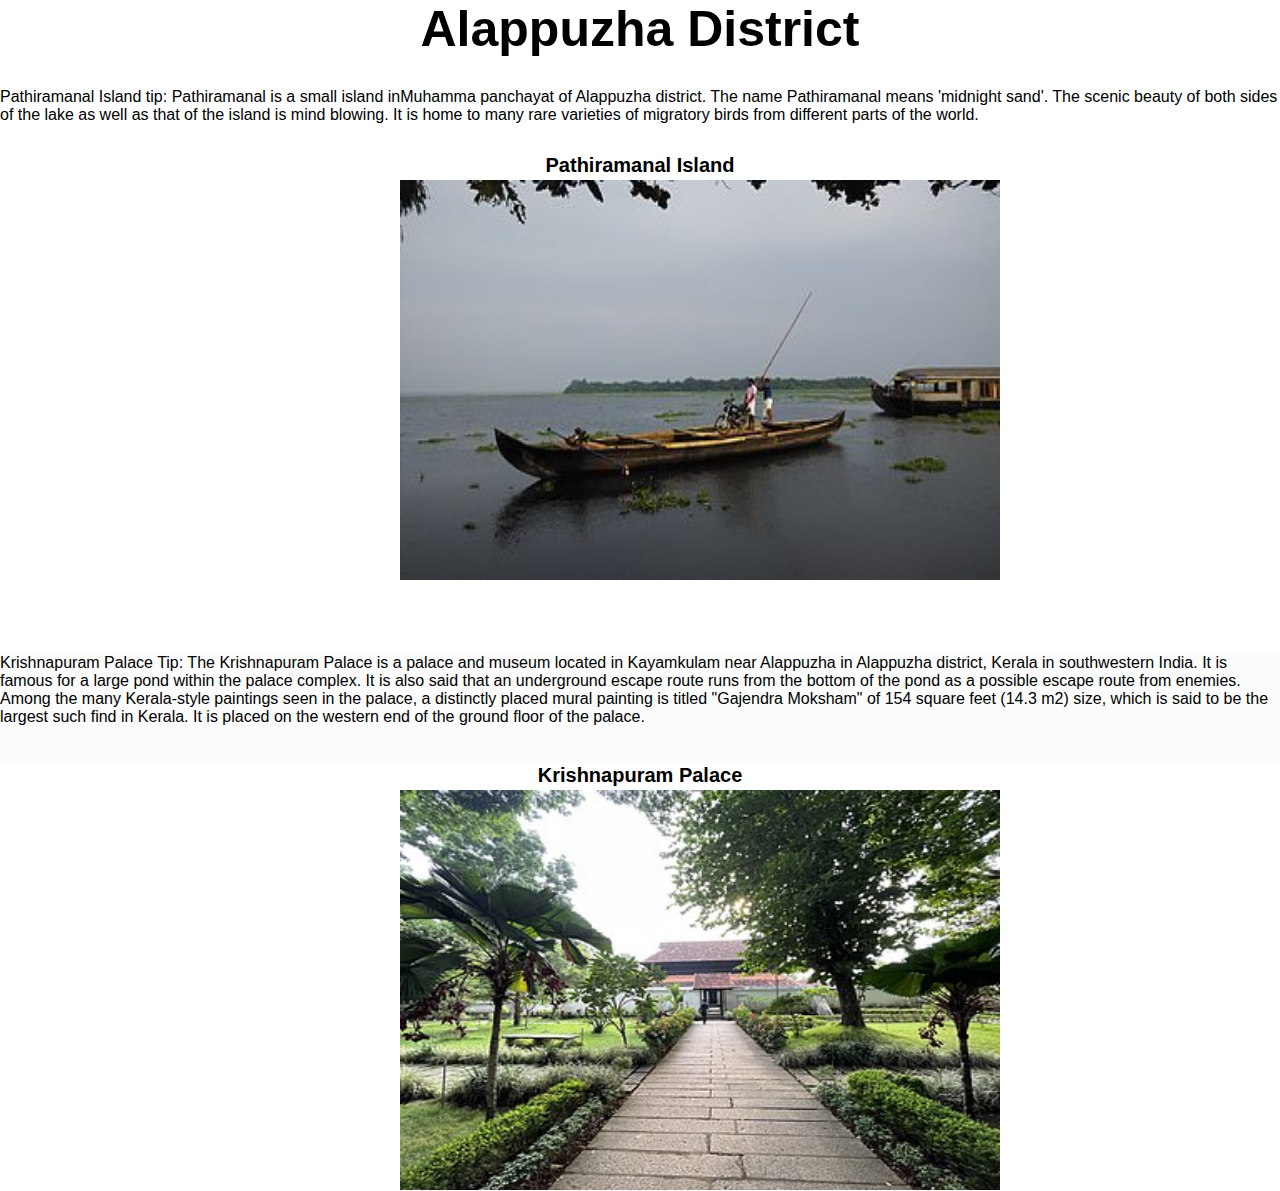
<file: Alappuzha.html>
<!DOCTYPE html>
<html lang="en">
<head>
 <title>Alappuzha</title>
 <link rel="stylesheet" href="style.css">
</head>
<h1 style="text-align:center;font-weight:bold;font-size:50px;margin-bottom :30px;">Alappuzha District</h1>
<p>  Pathiramanal Island tip: Pathiramanal is a small island inMuhamma panchayat of Alappuzha district.
    The name Pathiramanal means 'midnight sand'. The scenic beauty of both sides of the lake as well as that of the island is mind blowing.
    It is home to many rare varieties of migratory birds from different parts of the world.</p>
<div class="parallax">
  <p style="font-size: 20px;text-align: center;font-weight:bold;margin-top: 30px;">Pathiramanal Island</p>
    <img src="Pathiramanal Island.jpg" width="600px" height="400px" style="position: relative;margin-top:3px;left:400px; ">
</div>
<div >
<p style="height:110px;background-color:rgb(252, 252, 252);font: size 30px;margin-top:70px"> Krishnapuram Palace
Tip: The Krishnapuram Palace is a palace and museum located in Kayamkulam near Alappuzha in Alappuzha district, Kerala in southwestern India.
It is famous for a large pond within the palace complex.
It is also said that an underground escape route runs from the bottom of the pond as a possible escape route from enemies.
Among the many Kerala-style paintings seen in the palace, a distinctly placed mural painting is titled "Gajendra Moksham" of 154 square feet (14.3 m2) size, which is said to be the largest such find in Kerala.
It is placed on the western end of the ground floor of the palace.</p>
</div>
<div class="parallax">
  <p style="font-size: 20px;text-align: center;font-weight: bold">Krishnapuram Palace</p>
    <img src="Krishnapuram Palace.jpg" width="600px" height="400px" style="position: relative;top: 3px;left:400px;">
</file>
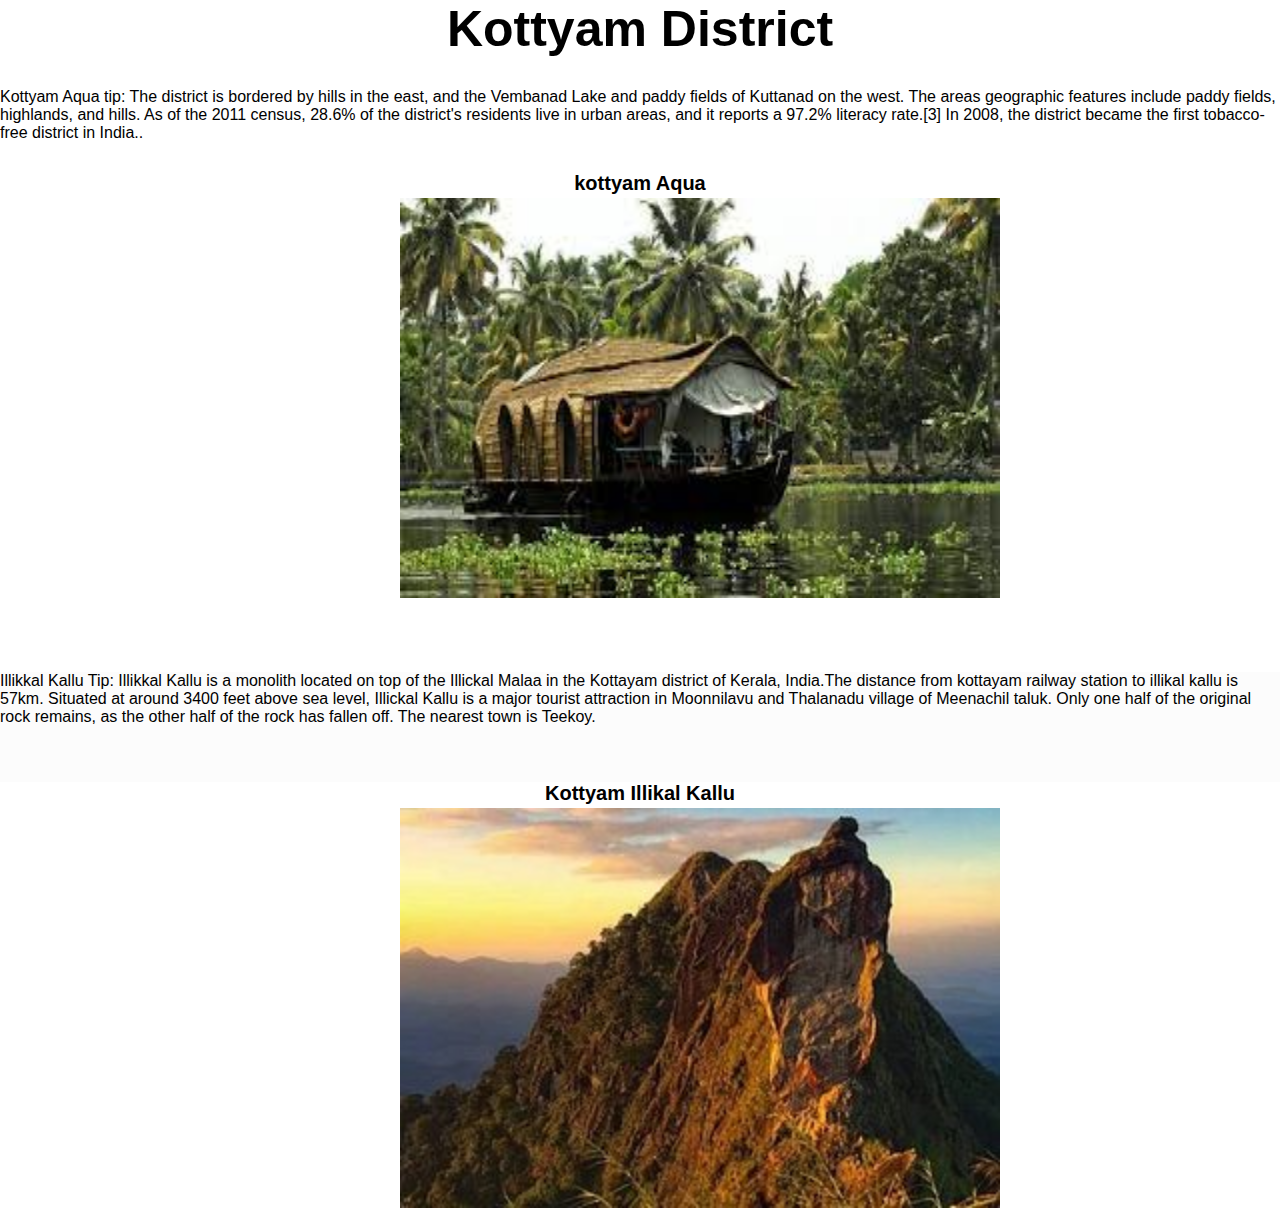
<file: kottyam.html>
<!DOCTYPE html>
<html lang="en">
<head>
 <title>Kottyam</title>
 <link rel="stylesheet" href="style.css">
</head>
<h1 style="text-align:center;font-weight:bold;font-size:50px;margin-bottom :30px;">Kottyam District</h1>
<p>Kottyam Aqua tip: The district is bordered by hills in the east, and the Vembanad Lake and paddy fields of Kuttanad on the west. The areas geographic features include paddy fields, highlands, and hills. As of the 2011 census, 28.6% of the district's residents live in urban areas, and it reports a 97.2% literacy rate.[3] In 2008, the district became the first tobacco-free district in India..</p>
<div class="parallax">
  <p style="font-size: 20px;text-align: center;font-weight:bold;margin-top: 30px;">kottyam Aqua</p>
    <img src="kottyam aqua.jpg" width="600px" height="400px" style="position: relative;margin-top:3px;left:400px; ">
</div>
<div >
<p style="height:110px;background-color:rgb(252, 252, 252);font: size 30px;margin-top:70px"> Illikkal Kallu
Tip: Illikkal Kallu is a monolith located on top of the Illickal Malaa in the Kottayam district of Kerala, India.The distance from kottayam railway station to illikal kallu is 57km. Situated at around 3400 feet above sea level, Illickal Kallu is a major tourist attraction in Moonnilavu and Thalanadu village of Meenachil taluk. Only one half of the original rock remains, as the other half of the rock has fallen off. The nearest town is Teekoy.</p>
</div>
<div class="parallax">
  <p style="font-size: 20px;text-align: center;font-weight: bold">Kottyam Illikal Kallu</p>
    <img src="kottyam illikkal-kallu.jpg" width="600px" height="400px" style="position: relative;top: 3px;left:400px;">
</file>
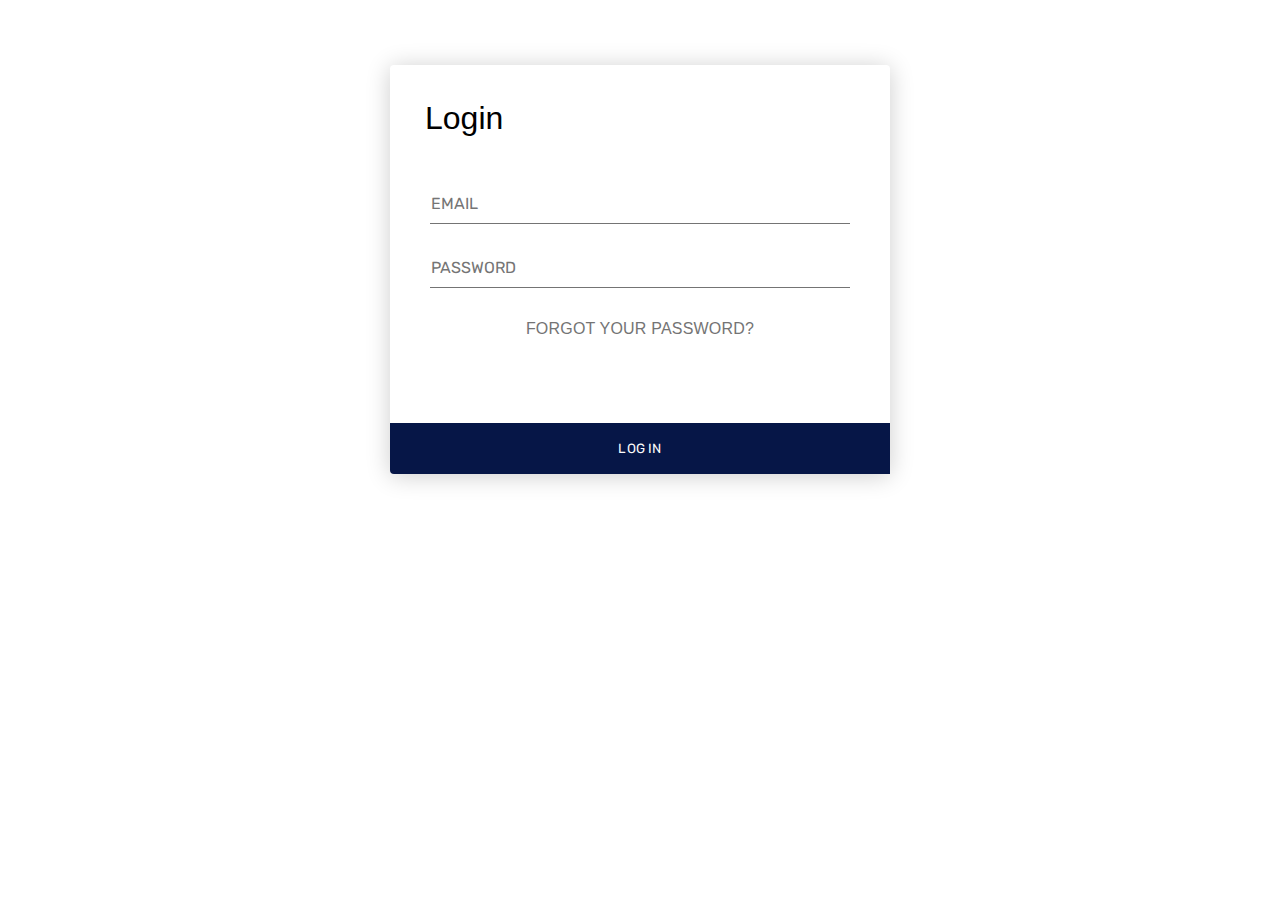
<file: login.html>
<!DOCTYPE html>
<html lang="en" >
<head>
  <meta charset="UTF-8">
  <title> Login Form </title>
  <link rel='stylesheet' href='https://fonts.googleapis.com/css?family=Rubik:400,700'><link rel="stylesheet" href="style.css">

</head>
<body>

<div class="login-form">
  <form>
    <h1>Login</h1>
    <div class="content">
      <div class="input-field">
        <input type="email" placeholder="Email" autocomplete="nope">
      </div>
      <div class="input-field">
        <input type="password" placeholder="Password" autocomplete="new-password">
      </div>
      <a href="#" class="link">Forgot Your Password?</a>
    </div>
    <div class="action">
      <button>Log In</button>
      
    </div>
  </form>
</div>

  

</body>
</html>
</file>
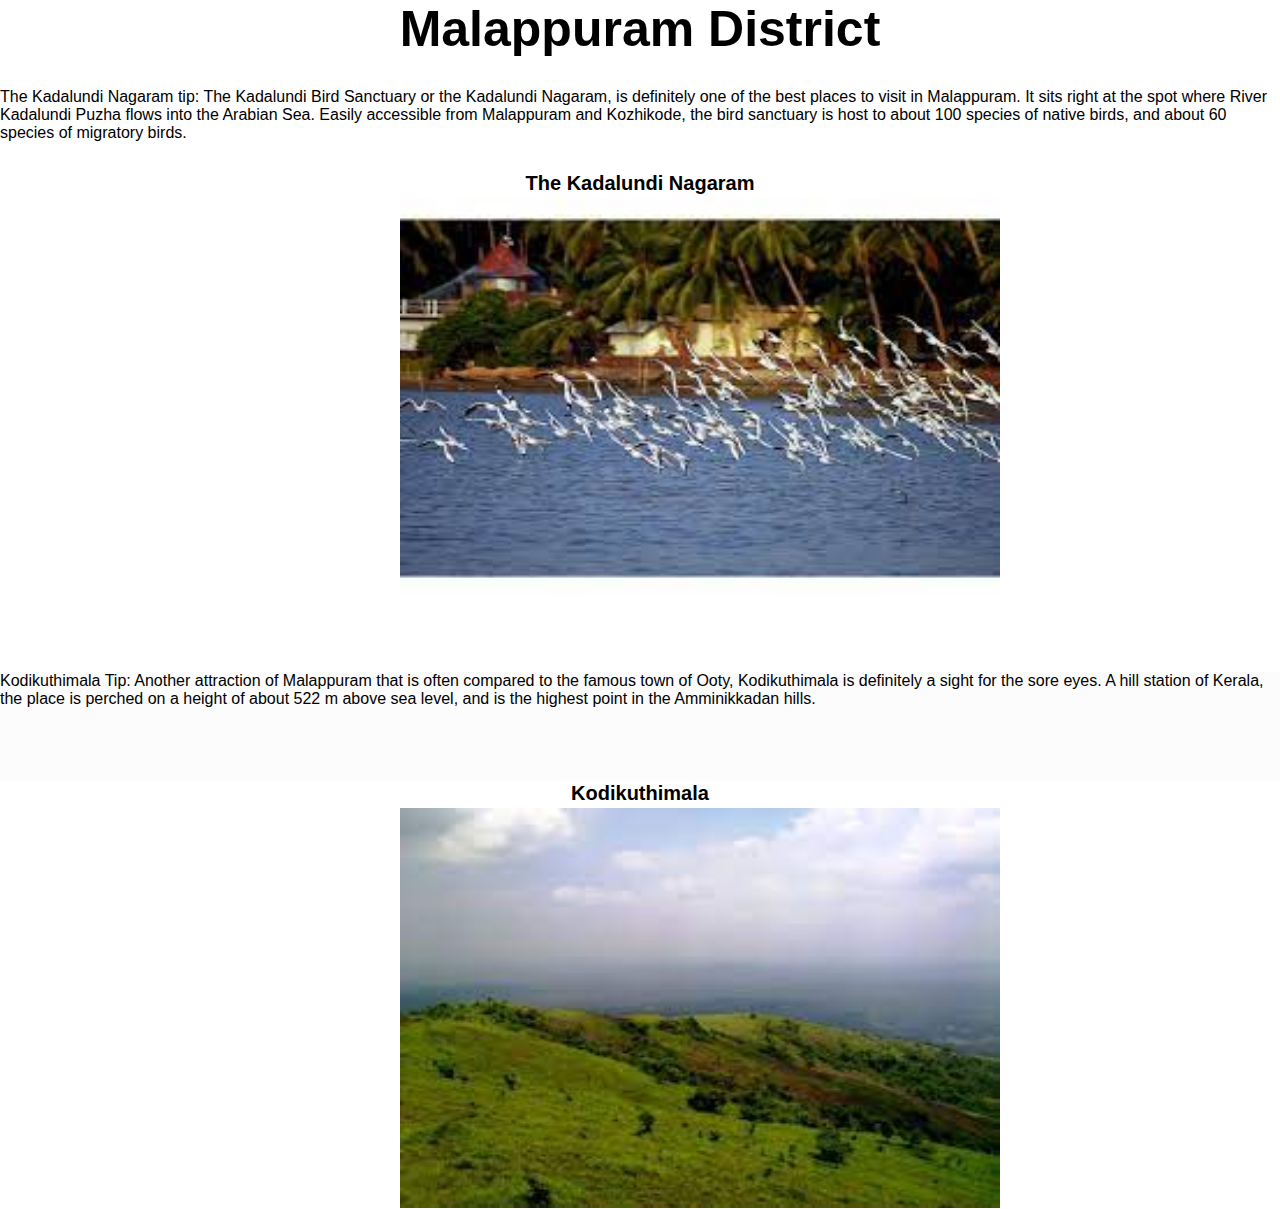
<file: Malappuram.html>
<!DOCTYPE html>
<html lang="en">
<head>
 <title>Malappuram</title>
 <link rel="stylesheet" href="style.css">
</head>
<h1 style="text-align:center;font-weight:bold;font-size:50px;margin-bottom :30px;"> Malappuram District</h1>
<p> The Kadalundi Nagaram tip: The Kadalundi Bird Sanctuary or the Kadalundi Nagaram, is definitely one of the best places to visit in Malappuram. 
    It sits right at the spot where River Kadalundi Puzha flows into the Arabian Sea.
    Easily accessible from Malappuram and Kozhikode, the bird sanctuary is host to about 100 species of native birds, and about 60 species of migratory birds.</p>
<div class="parallax">
  <p style="font-size: 20px;text-align: center;font-weight:bold;margin-top: 30px;"> The Kadalundi Nagaram </p>
    <img src="The Kadalundi Nagaram.jpg" width="600px" height="400px" style="position: relative;margin-top:3px;left:400px; ">
</div>
<div >
<p style="height:110px;background-color:rgb(252, 252, 252);font: size 30px;margin-top:70px"> Kodikuthimala
Tip: Another attraction of Malappuram that is often compared to the famous town of Ooty, Kodikuthimala is definitely a sight for the sore eyes. 
A hill station of Kerala, the place is perched on a height of about 522 m above sea level, and is the highest point in the Amminikkadan hills.</p>
</div>
<div class="parallax">
  <p style="font-size: 20px;text-align: center;font-weight: bold">Kodikuthimala</p>
    <img src="Kodikuthimala.jpg" width="600px" height="400px" style="position: relative;top: 3px;left:400px;">
</file>
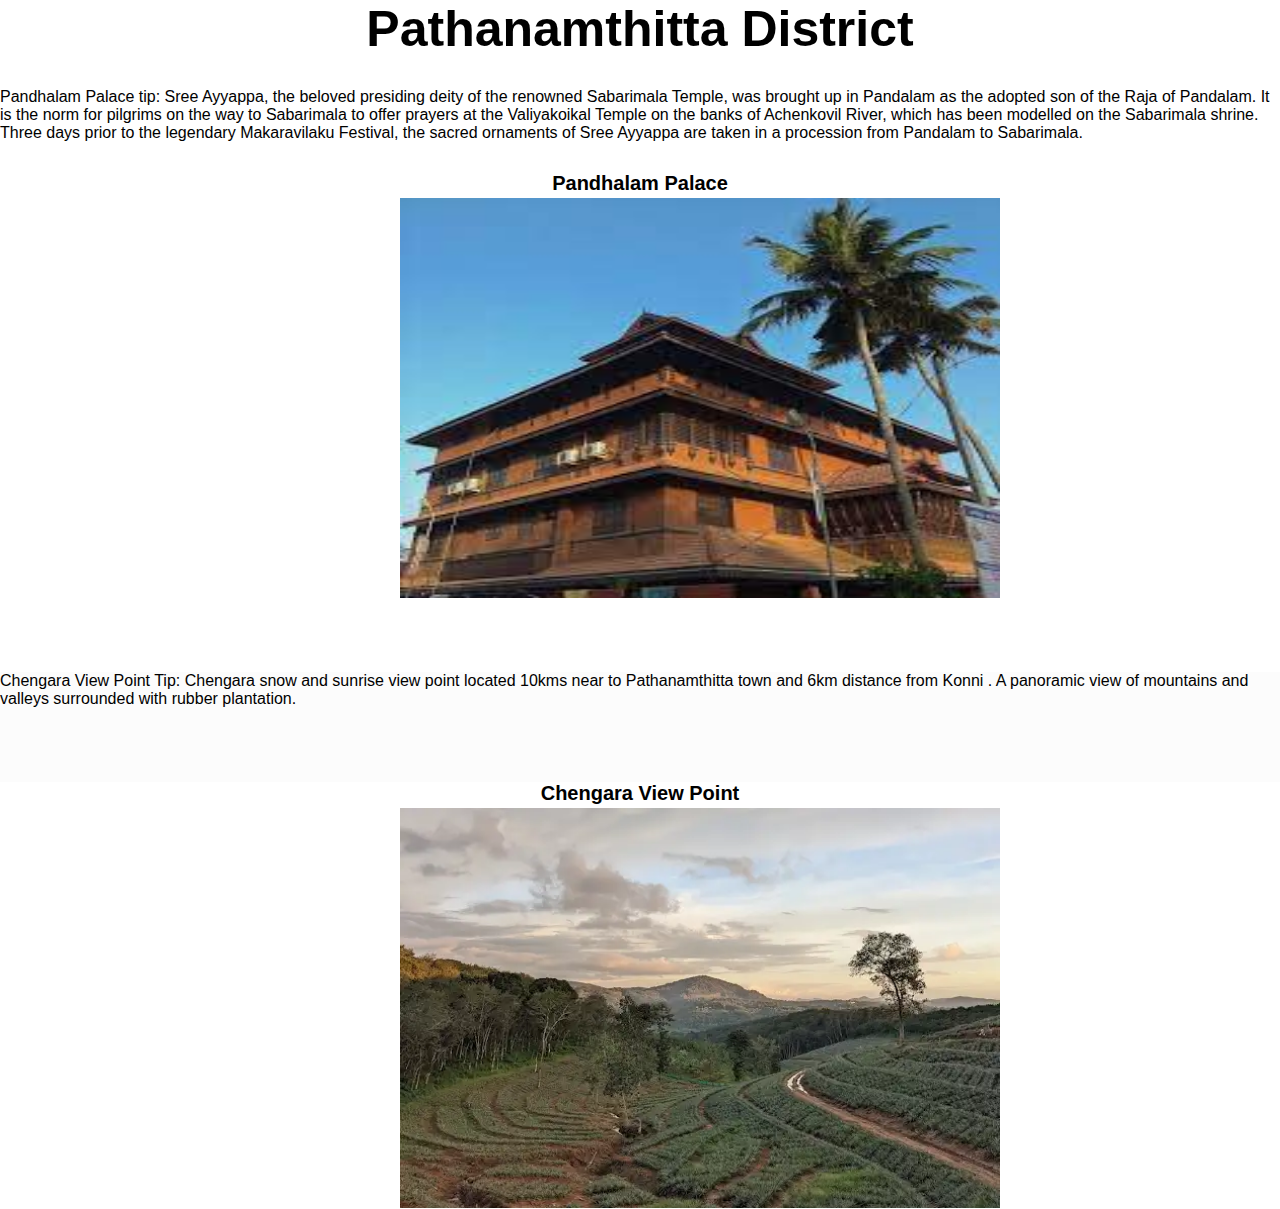
<file: Pathanamthitta.html>
<!DOCTYPE html>
<html lang="en">
<head>
 <title>Pathanamthitta</title>
 <link rel="stylesheet" href="style.css">
</head>
<h1 style="text-align:center;font-weight:bold;font-size:50px;margin-bottom :30px;"> Pathanamthitta District</h1>
<p> Pandhalam Palace tip: Sree Ayyappa, the beloved presiding deity of the renowned Sabarimala Temple, was brought up in Pandalam as the adopted son of the Raja of Pandalam. 
    It is the norm for pilgrims on the way to Sabarimala to offer prayers at the Valiyakoikal Temple on the banks of Achenkovil River, which has been modelled on the Sabarimala shrine.
    Three days prior to the legendary Makaravilaku Festival, the sacred ornaments of Sree Ayyappa are taken in a procession from Pandalam to Sabarimala.</p>
<div class="parallax">
  <p style="font-size: 20px;text-align: center;font-weight:bold;margin-top: 30px;"> Pandhalam Palace </p>
    <img src="Pandhalam Palace.jpg" width="600px" height="400px" style="position: relative;margin-top:3px;left:400px; ">
</div>
<div >
<p style="height:110px;background-color:rgb(252, 252, 252);font: size 30px;margin-top:70px"> Chengara View Point
Tip: Chengara snow and sunrise view point located 10kms near to Pathanamthitta town and 6km distance from Konni .
A panoramic view of mountains and valleys surrounded with rubber plantation.</p>
</div>
<div class="parallax">
  <p style="font-size: 20px;text-align: center;font-weight: bold">Chengara View Point</p>
    <img src="Chengara View Point.jpg" width="600px" height="400px" style="position: relative;top: 3px;left:400px;">
</file>
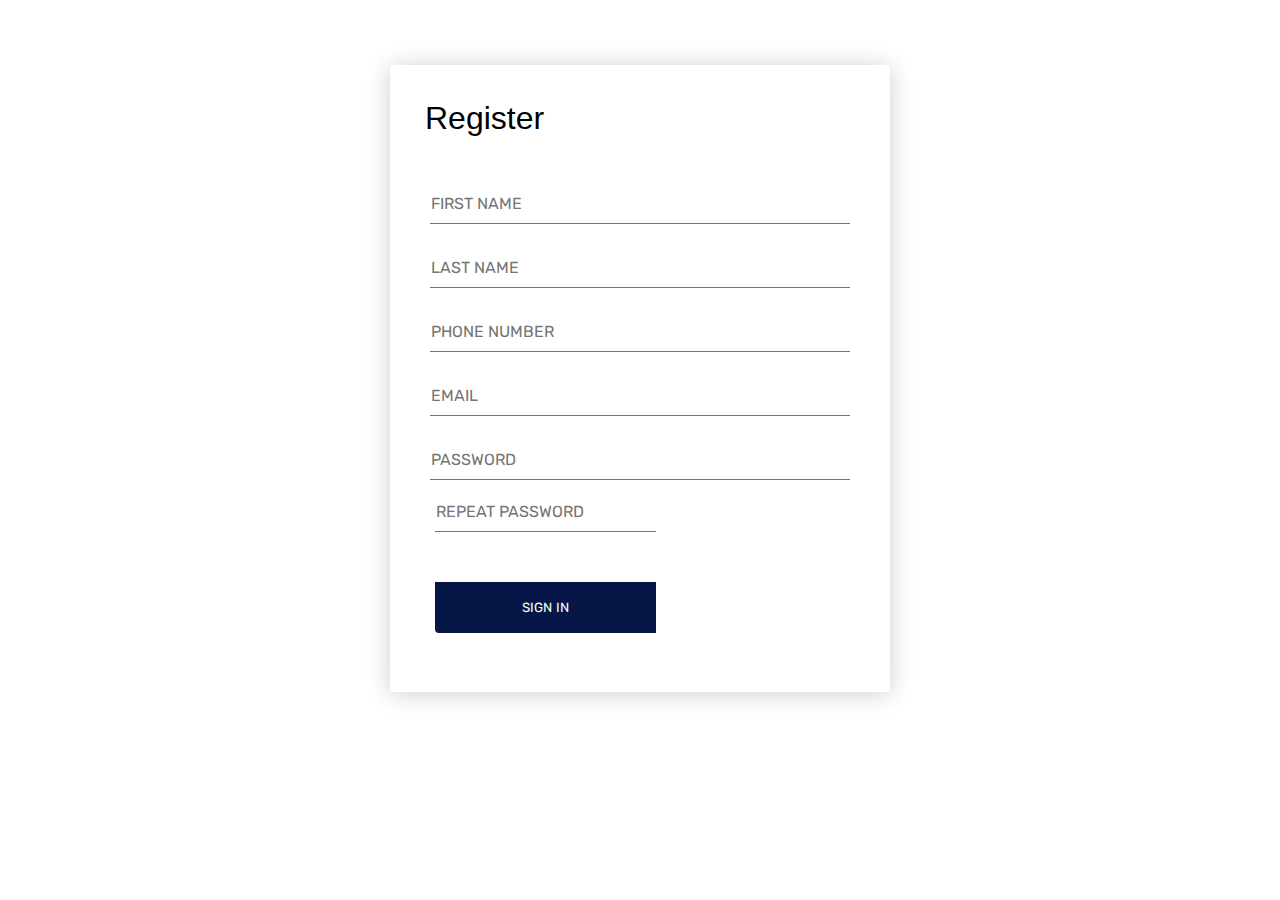
<file: sign.html>
<!DOCTYPE html>
<html lang="en" >
<head>
  <meta charset="UTF-8">
  <title> Register Form </title>
  <link rel='stylesheet' href='https://fonts.googleapis.com/css?family=Rubik:400,700'><link rel="stylesheet" href="style.css">

</head>
<body>

<div class="login-form">
  <form>
    <h1>Register</h1>
    <div class="content">
      <div class="input-field">
        <input type="Fist name" placeholder="First name" autocomplete="nope">
      </div>
      <div class="input-field">
        <input type="last name" placeholder="last name" autocomplete="nope">
      </div>
      <div class="input-field">
        <input type="Phone number" placeholder="Phone number" autocomplete="nope">
      </div>
      <div class="input-field">
        <input type="Email" placeholder="Email" autocomplete="nope">
      </div>
      <div class="input-field">
        <input type="password" placeholder="Password" autocomplete="password">
    <div class="action">
      <div class="input-field">
        <input type="repeat password" placeholder="repeat password" autocomplete="repeat password">
    <div class="action">
      <button>Sign In</button>
      
    </div>
  </form>
</div>

  

</body>
</html>
</file>
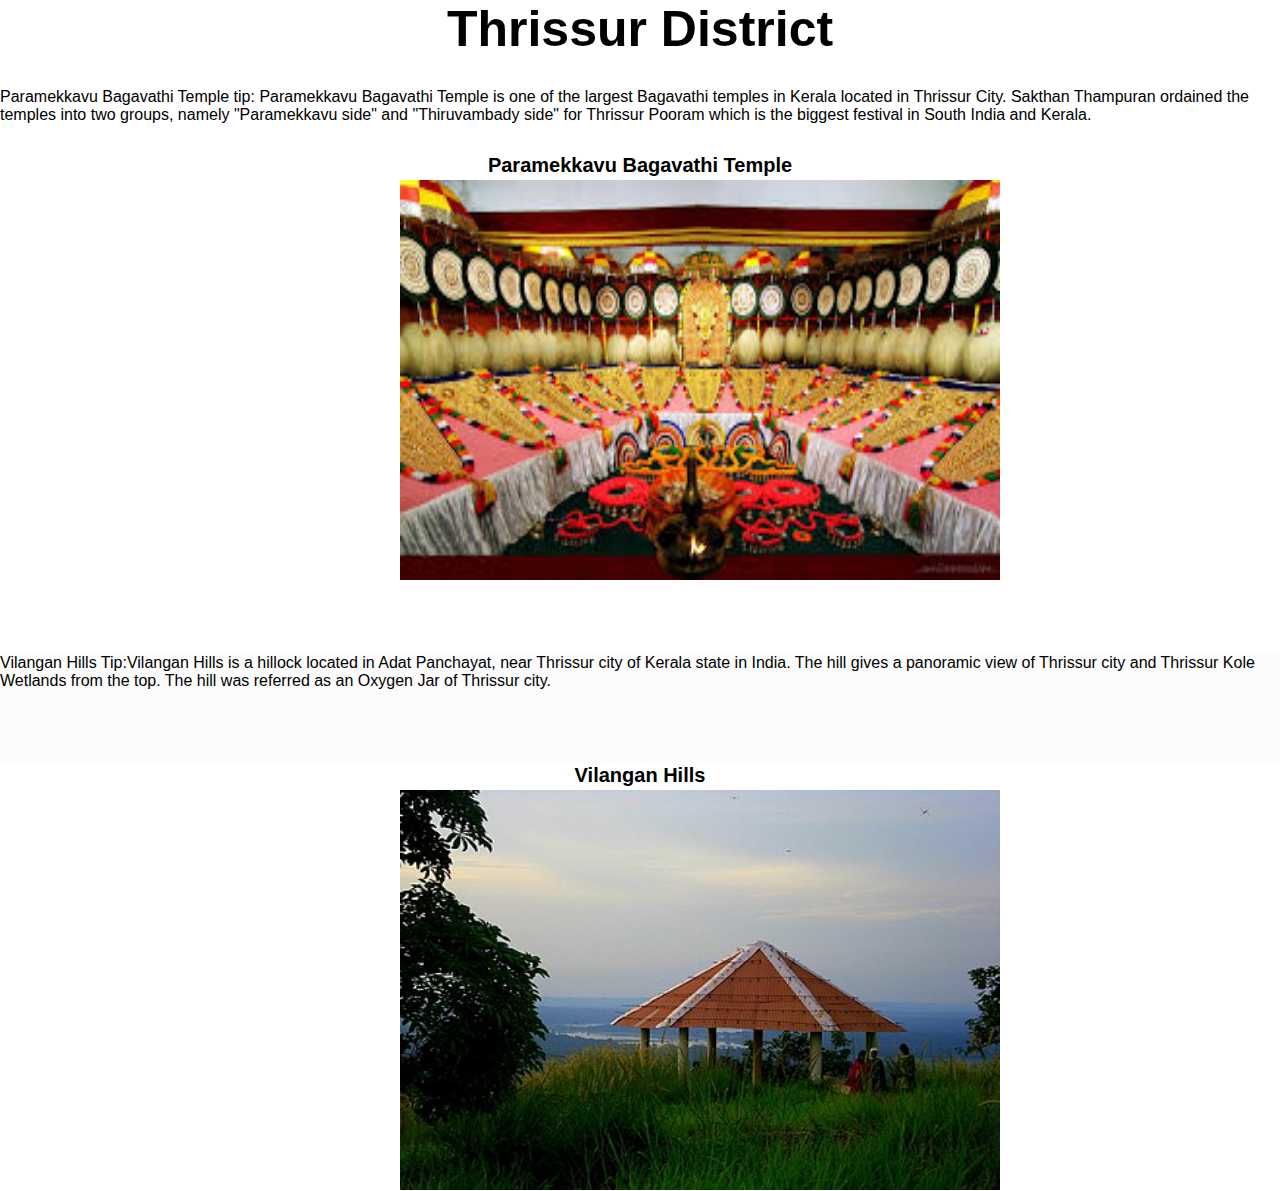
<file: Thrissur.html>
<!DOCTYPE html>
<html lang="en">
<head>
 <title>Thrissur</title>
 <link rel="stylesheet" href="style.css">
</head>
<h1 style="text-align:center;font-weight:bold;font-size:50px;margin-bottom :30px;">Thrissur District</h1>
<p> Paramekkavu Bagavathi Temple tip: Paramekkavu Bagavathi Temple is one of the largest Bagavathi temples in Kerala located in Thrissur City. 
    Sakthan Thampuran ordained the temples into two groups, namely "Paramekkavu side" and "Thiruvambady side" for Thrissur Pooram which is the biggest festival in South India and Kerala.</p>
<div class="parallax">
  <p style="font-size: 20px;text-align: center;font-weight:bold;margin-top: 30px;">Paramekkavu Bagavathi Temple</p>
    <img src="Paramekkavu Bagavathi Temple.jpg" width="600px" height="400px" style="position: relative;margin-top:3px;left:400px; ">
</div>
<div >
<p style="height:110px;background-color:rgb(252, 252, 252);font: size 30px;margin-top:70px"> Vilangan Hills
Tip:Vilangan Hills is a hillock located in Adat Panchayat, near Thrissur city of Kerala state in India. 
The hill gives a panoramic view of Thrissur city and Thrissur Kole Wetlands from the top. 
The hill was referred as an Oxygen Jar of Thrissur city.</p>
</div>
<div class="parallax">
  <p style="font-size: 20px;text-align: center;font-weight: bold">Vilangan Hills</p>
    <img src="Vilangan Hills.jpg" width="600px" height="400px" style="position: relative;top: 3px;left:400px;">
</file>
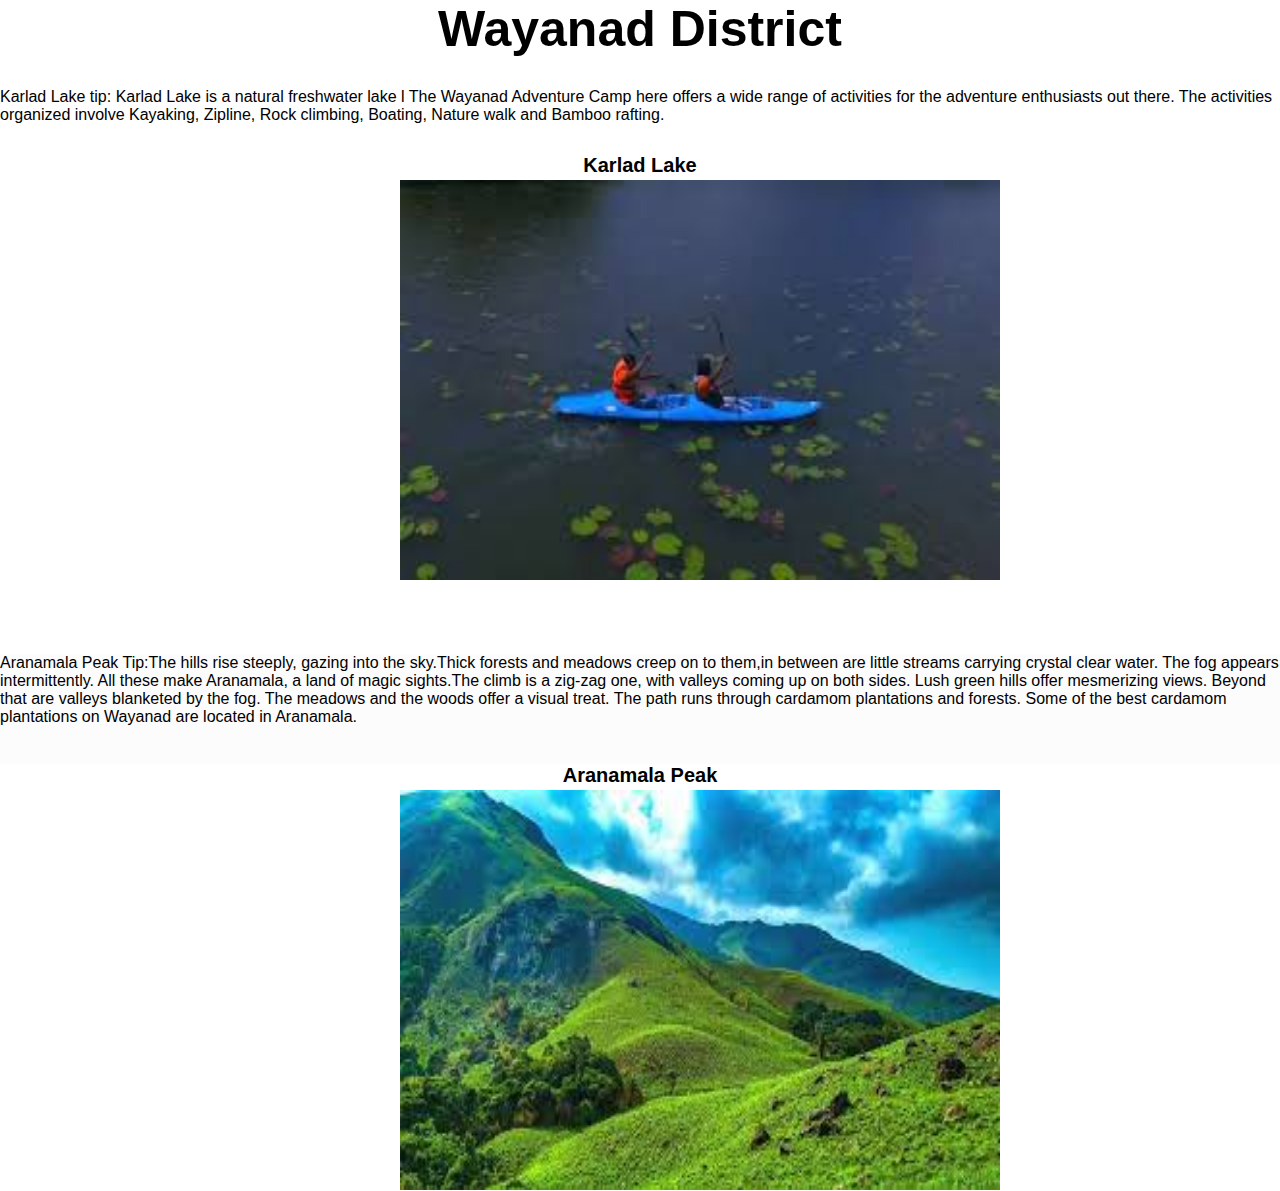
<file: Wayanad.html>
<!DOCTYPE html>
<html lang="en">
<head>
 <title>Wayanad</title>
 <link rel="stylesheet" href="style.css">
</head>
<h1 style="text-align:center;font-weight:bold;font-size:50px;margin-bottom :30px;">Wayanad District</h1>
<p> Karlad Lake tip: Karlad Lake is a natural freshwater lake l
    The Wayanad Adventure Camp here offers a wide range of activities for the adventure enthusiasts out there. 
    The activities organized involve Kayaking, Zipline, Rock climbing, Boating, Nature walk and Bamboo rafting.</p>
<div class="parallax">
  <p style="font-size: 20px;text-align: center;font-weight:bold;margin-top: 30px;"> Karlad Lake </p>
    <img src="Karlad Lake.jpg" width="600px" height="400px" style="position: relative;margin-top:3px;left:400px; ">
</div>
<div >
<p style="height:110px;background-color:rgb(252, 252, 252);font: size 30px;margin-top:70px"> Aranamala Peak
Tip:The hills rise steeply, gazing into the sky.Thick forests and meadows creep on to them,in between are little streams carrying crystal clear water. The fog appears intermittently. All these make Aranamala, a land of magic sights.The climb is a zig-zag one, with valleys coming up on both sides. Lush green hills offer mesmerizing views. Beyond that are valleys blanketed by the fog. The meadows and the woods offer a visual treat. The path runs through cardamom plantations and forests. Some of the best cardamom plantations on Wayanad are located in Aranamala.</p>
</div>
<div class="parallax">
  <p style="font-size: 20px;text-align: center;font-weight: bold">Aranamala Peak</p>
    <img src="Aranamala Peak.jpg" width="600px" height="400px" style="position: relative;top: 3px;left:400px;">
</file>
<file: style.css>
*{
  margin: 0;
  padding: 0;
  box-sizing: border-box;
  list-style: none;
  text-decoration: none;
  font-family:sans-serif;
}
/* body{
  background-size: cover;
  overflow: scroll;
} */

.wrapper{
  background-image: url("landingimage.png");

  
  min-height: 800px; 

  
  background-attachment: fixed;
  background-position:end;
  background-repeat: no-repeat;
  background-size: cover;
  display: flex;
  position: relative;

}
.sidebar{
  float:right;
  margin-left:800px;
  margin-top:20px;

}
.sidebar a{
  font-family: 'Lucida Sans', 'Lucida Sans Regular', 'Lucida Grande', 'Lucida Sans Unicode', Geneva, Verdana, sans-serif;
  text-decoration: none;
  color: black;
  border: 2px solid black;
  padding:8px;
  margin-right: 8px;
}
.sidebar a:hover{
  background-color: teal;
  color:black ;
}
.sidebar a .fa{
   margin-right:5px;
}
.social-media{
  float: right;
  margin-right:500px;
  margin-top:-70px;
}
.social-media a{
  color: rgb(2, 2, 32);
  padding:8px;
  margin-right:8px;
  border:1px solid black;
  border-radius:5px;
}
.social-media a:hover{
  background-color: teal;
  
}
.text{
  text-align:start;
}
.text h1{
  text-align: center;
}

.column {
  float: left;
  width: 33.33%;
  padding: 5px;
  margin-top: 50px;
  margin-left: 150px;
}

/* Clearfix (clear floats) */
.row::after 
{
  clear: both;
  display: table;
}
.text h2{
  text-align: center;
  margin-top: 170px;
  font-size: 25px;
}
.parallax {
  /* The image used */
  

  /* Full height */
  height: 100%; 

  /* Create the parallax scrolling effect */
  background-attachment: fixed;
  background-position: center;
  background-repeat: no-repeat;
  background-size: cover;
}

/* Turn off parallax scrolling for tablets and phones. Increase the pixels if needed */

  .parallax {
    background-attachment: scroll;
  }
 .login-form {
  background: #fff;
  width: 500px;
  margin: 65px auto;
  display: -webkit-box;
  display: flex;
  -webkit-box-orient: vertical;
  -webkit-box-direction: normal;
          flex-direction: column;
  border-radius: 4px;
  box-shadow: 0 2px 25px rgba(0, 0, 0, 0.2);
}
.login-form h1 {
  padding: 35px 35px 0 35px;
  font-weight: 300;
}
.login-form .content {
  padding: 35px;
  text-align: center;
}
.login-form .input-field {
  padding: 12px 5px;
}
.login-form .input-field input {
  font-size: 16px;
  display: block;
  font-family: 'Rubik', sans-serif;
  width: 100%;
  padding: 10px 1px;
  border: 0;
  border-bottom: 1px solid #747474;
  outline: none;
  -webkit-transition: all .2s;
  transition: all .2s;
}
.login-form .input-field input::-webkit-input-placeholder {
  text-transform: uppercase;
}
.login-form .input-field input::-moz-placeholder {
  text-transform: uppercase;
}
.login-form .input-field input:-ms-input-placeholder {
  text-transform: uppercase;
}
.login-form .input-field input::-ms-input-placeholder {
  text-transform: uppercase;
}
.login-form .input-field input::placeholder {
  text-transform: uppercase;
}
.login-form .input-field input:focus {
  border-color: #222;
}
.login-form a.link {
  text-decoration: none;
  color: #747474;
  letter-spacing: 0.2px;
  text-transform: uppercase;
  display: inline-block;
  margin-top: 20px;
}
.login-form .action {
  display: -webkit-box;
  display: flex;
  -webkit-box-orient: horizontal;
  -webkit-box-direction: normal;
          flex-direction: row;
}
.login-form .action button {
  width: 100%;
  border: none;
  padding: 18px;
  font-family: 'Rubik', sans-serif;
  cursor: pointer;
  text-transform: uppercase;
  background: #061647;
  color: rgb(250, 250, 250);
  border-bottom-left-radius: 4px;
  border-bottom-right-radius: 0;
  letter-spacing: 0.2px;
  outline: 0;
  -webkit-transition: all .3s;
  transition: all .3s;
  margin-top:50px;
}
.login-form .action button:hover {
  background: #d8d8d8;
}
</file>
